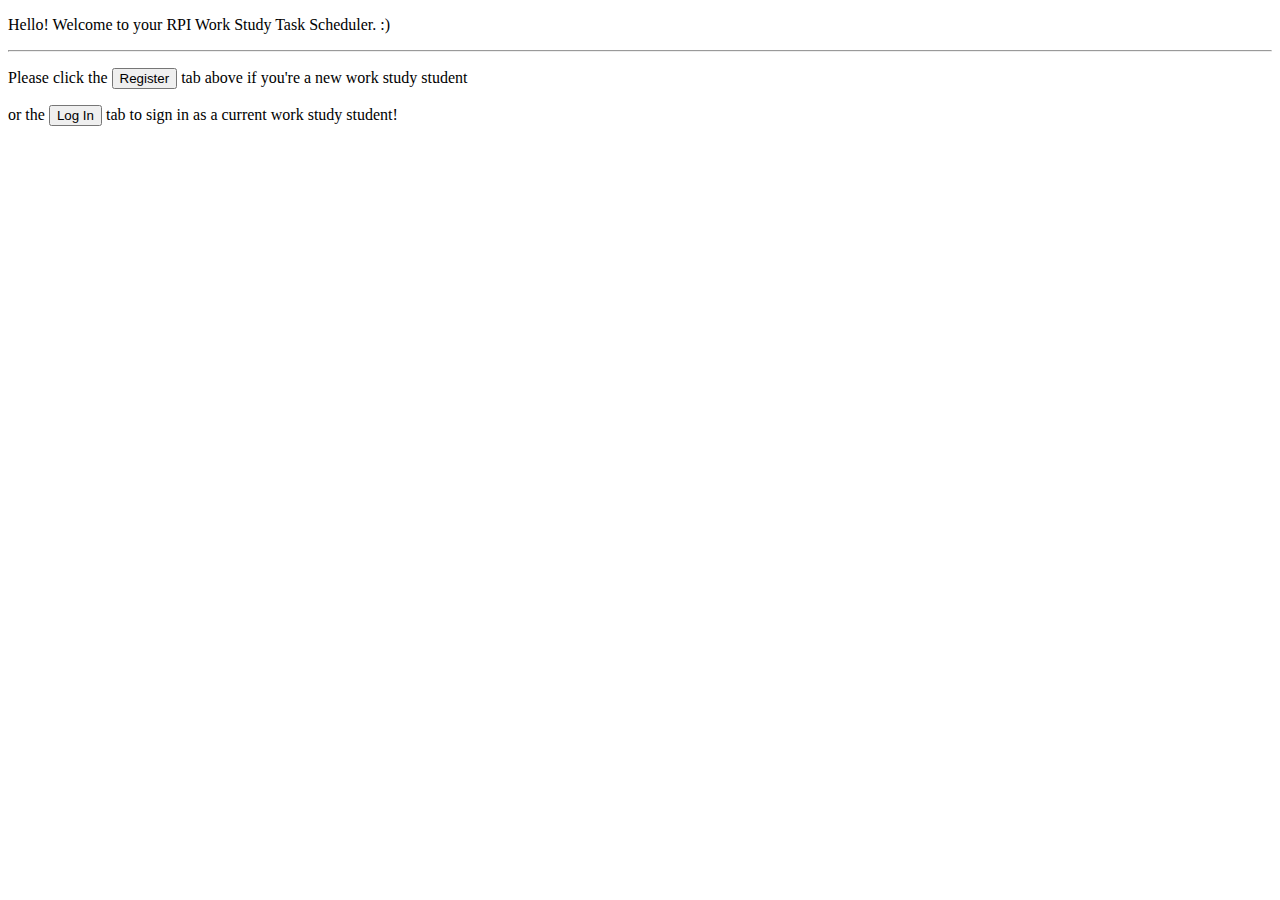
<file: src/main/resources/templates/index.html>
<!DOCTYPE html>
<html xmlns:th="http://www.thymeleaf.org" 
xmlns:layout:="http://www.ultraq.net.nz/thymeleaf/layout" 
layout:decorate="~{fragments/main_layout}">
<head>
	<title>Index Page</title>
</head>
<body>

	<div layout:fragment="content" class="container spacer">
		<div class="jumbotron">
			<p class="display-4">Hello! Welcome to your RPI Work Study Task Scheduler. :)</p>
			<hr class="my-4">
  			<p>Please click the <button type="button" class="btn-primary">Register</button> tab above if you're a new work study student</p>
  			<p> or the <button type="button" class="btn-primary">Log In</button> tab to sign in as a current work study student!</p>
		</div>
	</div>

</body>
</html>
</file>
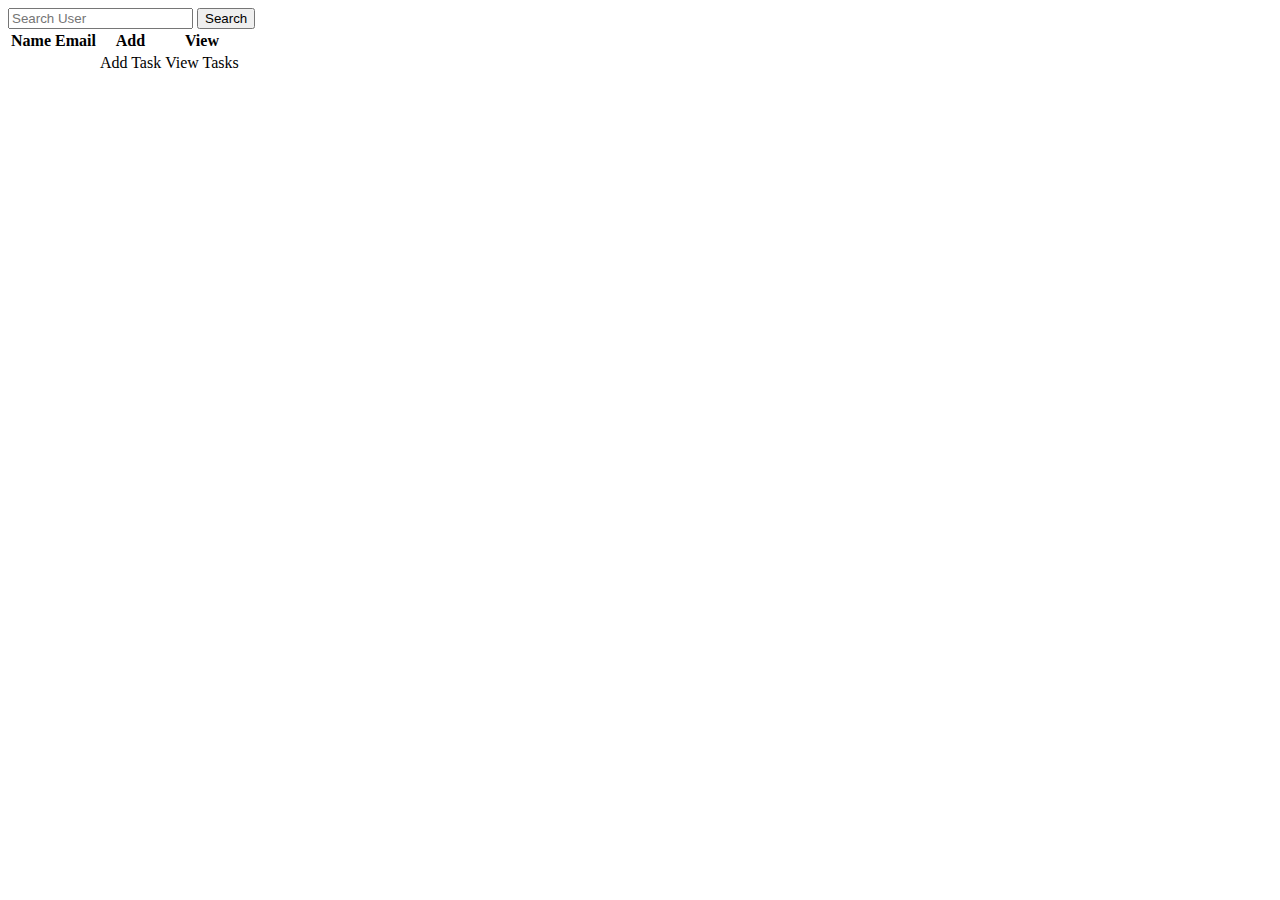
<file: src/main/resources/templates/views/list.html>
<!DOCTYPE html>
<html xmlns:th="http://www.thymeleaf.org" 
xmlns:layout:="http://www.ultraq.net.nz/thymeleaf/layout" 
layout:decorate="~{fragments/main_layout}">
<head>
	<title>Users Page</title>
</head>
<body>

	<div layout:fragment="content" class="container spacer">
		<form action="/users" class="form-inline">
			<div class="form-group mb-2">
				<input type="text" class="form-control" name="name" placeholder="Search User"/>
				<input type="submit" value="Search" class="btn btn-primary"/>
			</div>
		</form>
		<div class="card">
			<div class="card card-body">
				<table class="table table-hover">
					<thead>
						<tr>
							<th>Name</th>
							<th>Email</th>
							<th>Add</th>
							<th>View</th>					
						</tr>
					</thead>
					<tbody>
						<tr th:each="user:${users}">
							<td th:text="${user.name}"></td>
							<td th:text="${user.email}"></td>
							<td><a th:href="@{/addTask(email=${user.email})}" class="btn btn-dark">Add Task</a></td>
							<td><a th:href="@{/viewTasks(email=${user.email})}" class="btn btn-info">View Tasks</a></td>
					</tbody>
				</table>
			</div>
		</div>
	</div>

</body>
</html>
</file>
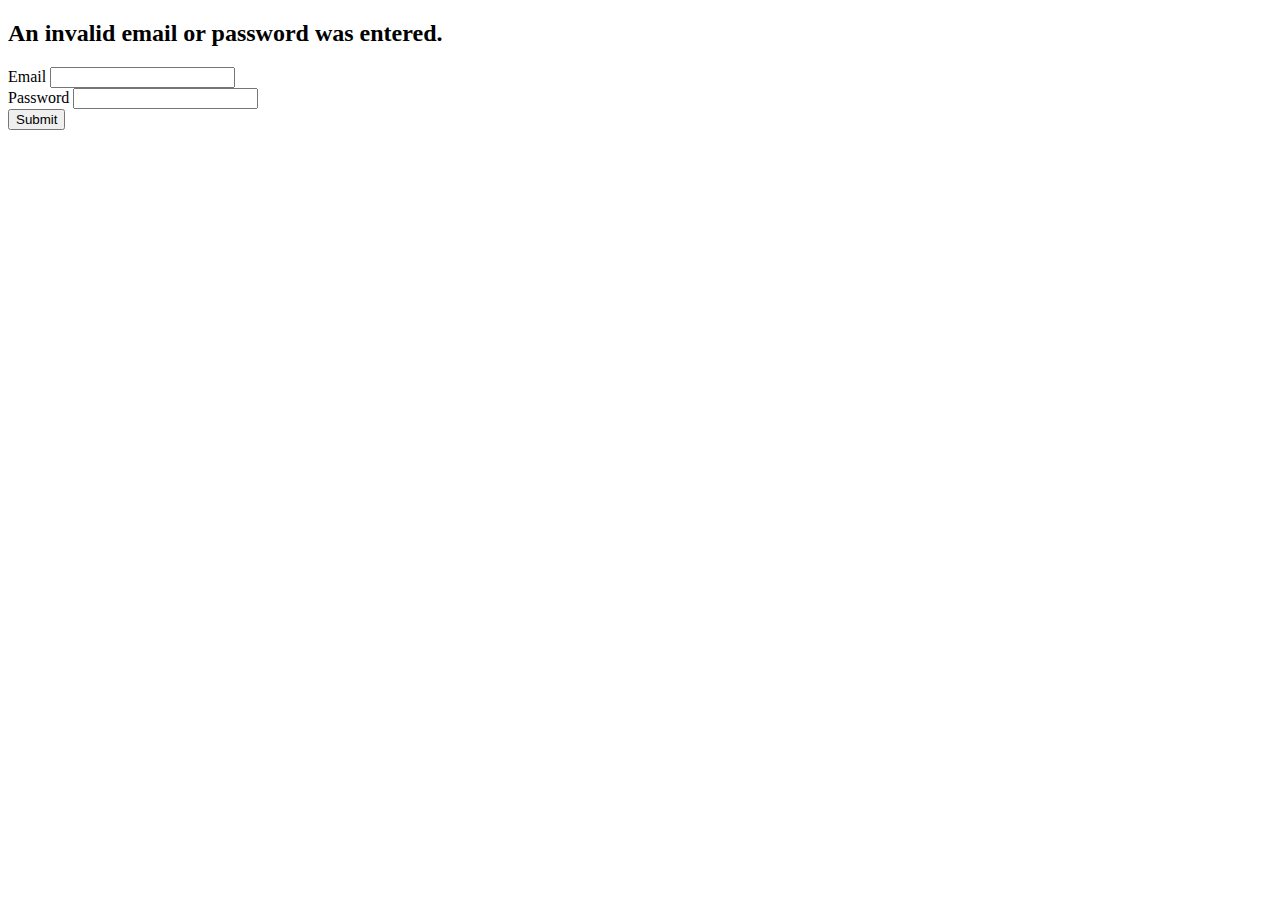
<file: src/main/resources/templates/views/loginForm.html>
<!DOCTYPE html>
<html xmlns:th="http://www.thymeleaf.org" 
xmlns:layout:="http://www.ultraq.net.nz/thymeleaf/layout" 
layout:decorate="~{fragments/main_layout}">
<head>
	<title>Login Form</title>
</head>
<body>

	<div layout:fragment="content" class="container spacer">
	<div class="alert alert-danger" th:if="${param.error}">
		<h2>
			An invalid email or password was entered.
		</h2>
	</div>
		<form th:action="@{/login}" th:object="${user}" method="post">
			<div class="form-group">
				<label for="email" class="form-control-label">Email</label>
				<input type="text" class="form-control" id="email" name="username"/>
			</div>
			<div class="form-group">
				<label for="password" class="form-control-label">Password</label>
				<input type="password" class="form-control" id="password" name="password"/>
			</div>
			<input type="submit" value="Submit" class="btn btn-primary"/>
		</form>
	</div>

</body>
</html>
</file>
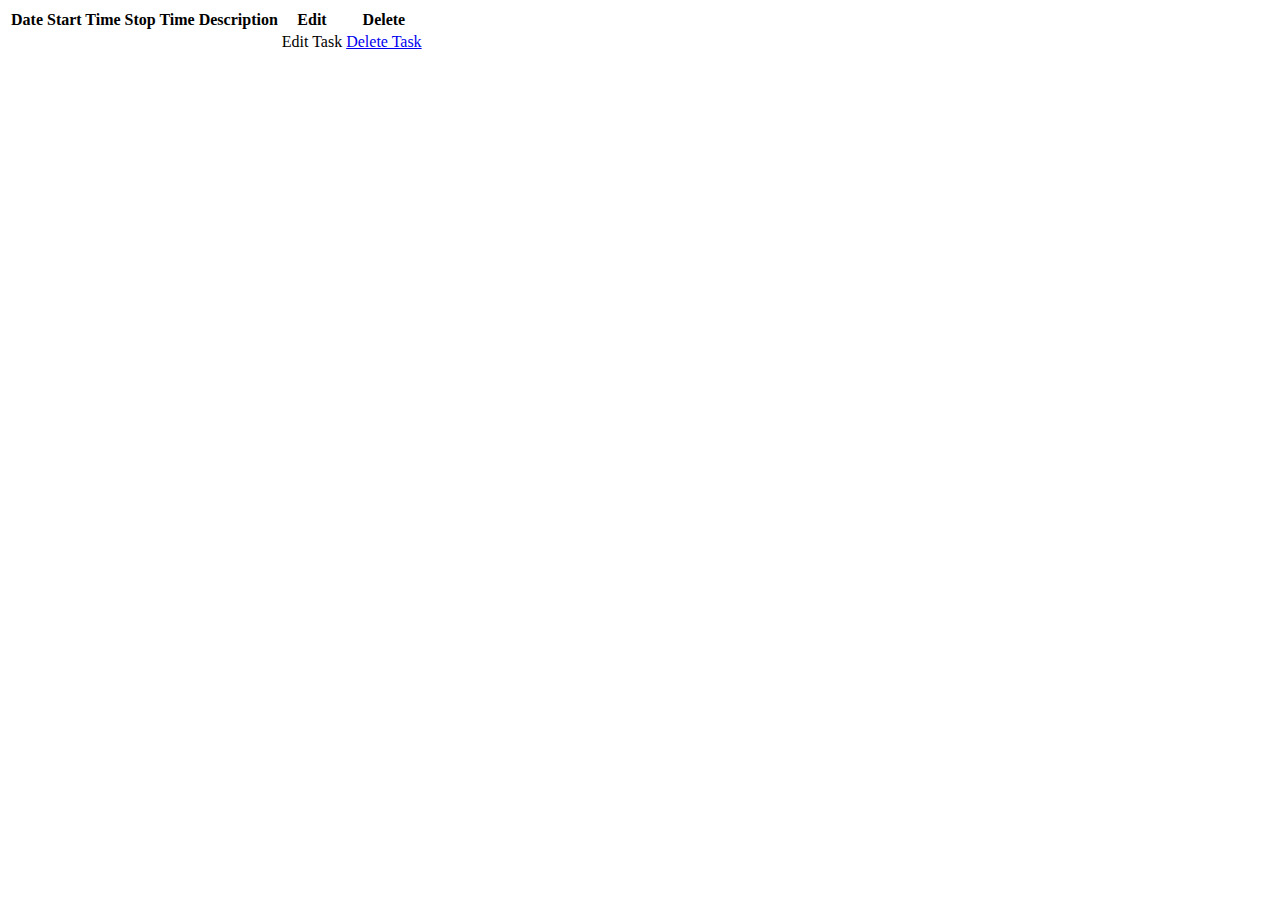
<file: src/main/resources/templates/views/profile.html>
<!DOCTYPE html>
<html xmlns:th="http://www.thymeleaf.org" 
xmlns:layout:="http://www.ultraq.net.nz/thymeleaf/layout" 
layout:decorate="~{fragments/main_layout}">
<head>
	<title>Profile Page</title>
</head>
<body>

	<div layout:fragment="content" class="container spacer">
		<div class="card">
			<div class="card card-body">
				<table class="table table-hover">
					<thead>
						<tr>
							<th>Date</th>
							<th>Start Time</th>
							<th>Stop Time</th>
							<th>Description</th>
							<th sec:authorize="hasRole('ROLE_ADMIN')" th:unless="${#httpServletRequest.getParameter('email') == null}">Edit</th>
							<th sec:authorize="hasRole('ROLE_ADMIN')" th:unless="${#httpServletRequest.getParameter('email') == null}">Delete</th>					
						</tr>
					</thead>
					<tbody>
						<tr th:each="task:${tasks}">
							<td th:text="${task.date}"></td>
							<td th:text="${task.startTime}"></td>
							<td th:text="${task.stopTime}"></td>
							<td th:text="${task.description}"></td>
							<td sec:authorize="hasRole('ROLE_ADMIN')"><a th:href="@{/updateTask(email=${#httpServletRequest.getParameter('email')},taskId=${task.id})}" 
							th:unless="${#httpServletRequest.getParameter('email') == null}" class="btn btn-info">Edit Task</a></td>
							<td sec:authorize="hasRole('ROLE_ADMIN')"><a href="#" th:href="@{/deleteTask/} + ${task.id}" 
							th:unless="${#httpServletRequest.getParameter('email') == null}" class="btn btn-primary">Delete Task</a></td>
					</tbody>
				</table>
			</div>
		</div>
	</div>
</body>
</html>
</file>
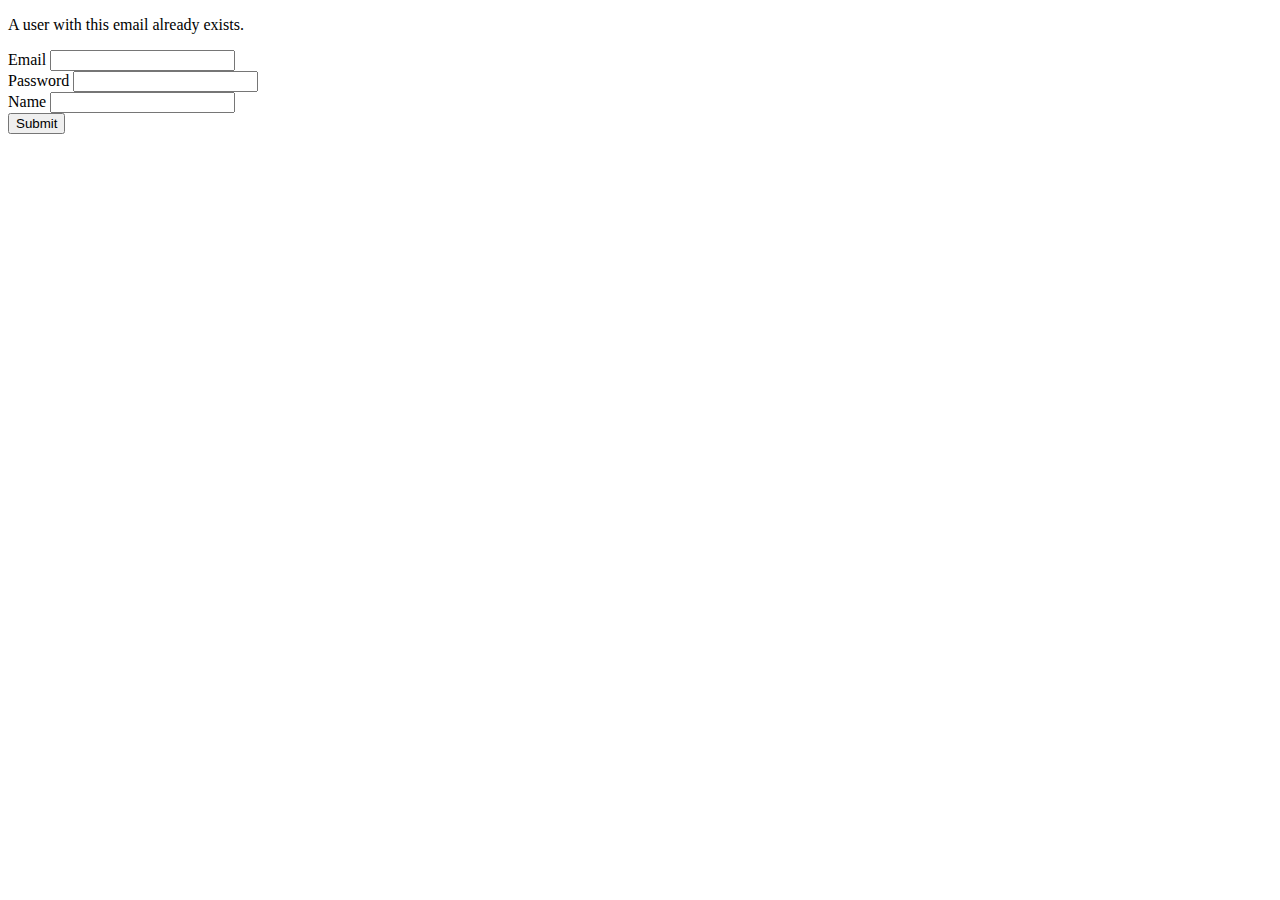
<file: src/main/resources/templates/views/registerForm.html>
<!DOCTYPE html>
<html xmlns:th="http://www.thymeleaf.org" 
xmlns:layout:="http://www.ultraq.net.nz/thymeleaf/layout" 
layout:decorate="~{fragments/main_layout}">
<head>
	<title>Register Form</title>
</head>
<body>

	<div layout:fragment="content" class="container spacer">
	<div class="alert alert-info" th:if="${exist}">
		<p class="text text-center">
			A user with this email already exists.
		</p>
	</div>
		<form th:action="@{/register}" th:object="${user}" method="post">
			<div class="form-group">
				<label for="email" class="form-control-label">Email</label>
				<input type="text" class="form-control" th:field="*{email}" id="email"/>
				<div class="text text-danger" th:if="${#fields.hasErrors('email')}" th:errors="*{email}"></div>
			</div>
			<div class="form-group">
				<label for="password" class="form-control-label">Password</label>
				<input type="password" class="form-control" th:field="*{password}" id="password"/>
				<div class="text text-danger" th:if="${#fields.hasErrors('password')}" th:errors="*{password}"></div>
			</div>
			<div class="form-group">
				<label for="mame" class="form-control-label">Name</label>
				<input type="text" class="form-control" th:field="*{name}" id="name"/>
				<div class="text text-danger" th:if="${#fields.hasErrors('name')}" th:errors="*{name}"></div>
			</div>
			<input type="submit" value="Submit" class="btn btn-primary"/>
		</form>
	</div>

</body>
</html>
</file>
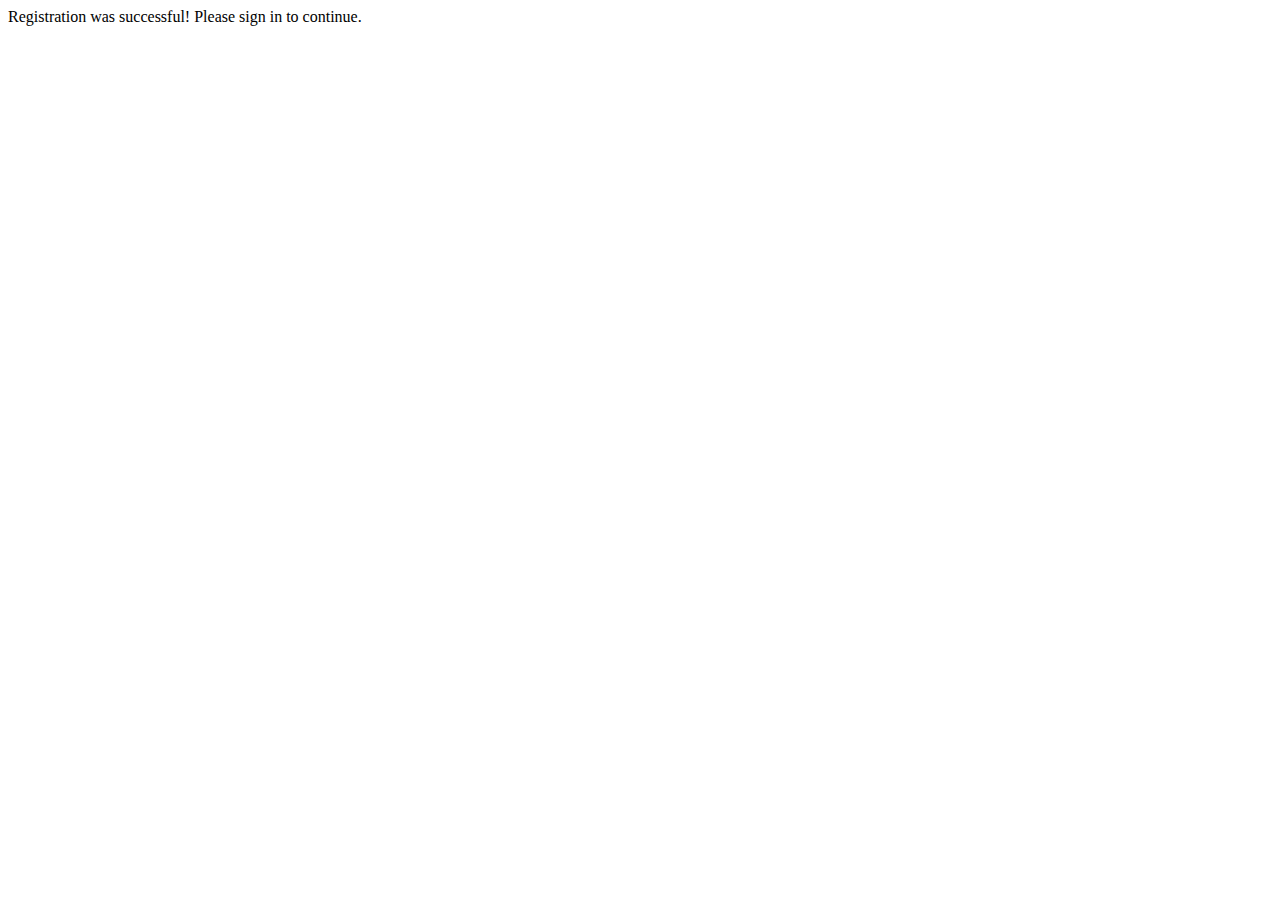
<file: src/main/resources/templates/views/success.html>
<!DOCTYPE html>
<html xmlns:th="http://www.thymeleaf.org" 
xmlns:layout:="http://www.ultraq.net.nz/thymeleaf/layout" 
layout:decorate="~{fragments/main_layout}">
<head>
	<title>Success Page</title>
</head>
<body>

	<div layout:fragment="content" class="container spacer">
		<div class="alert alert-success">
			Registration was successful! Please sign in to continue.
		</div>
	</div>

</body>
</html>
</file>
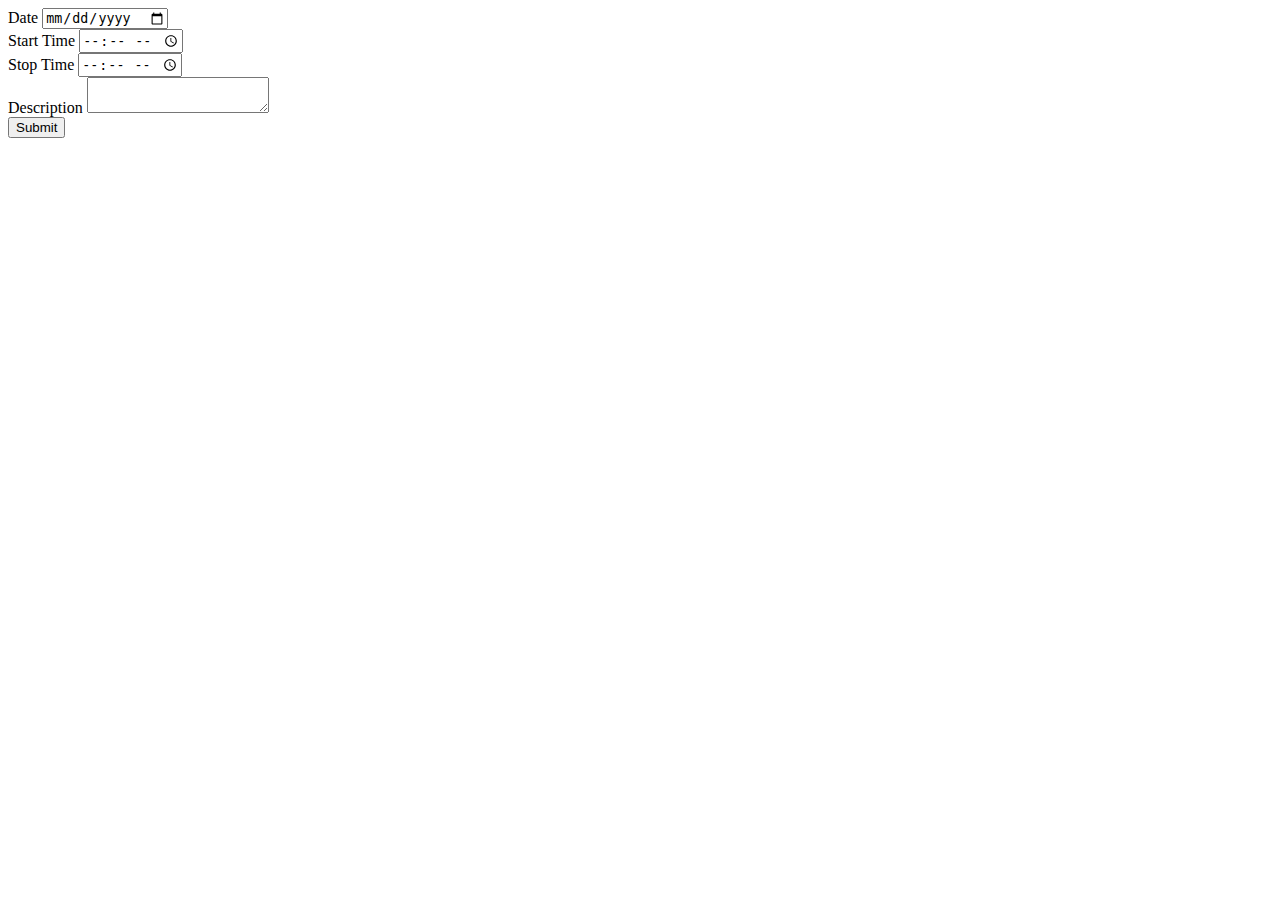
<file: src/main/resources/templates/views/taskForm.html>
<!DOCTYPE html>
<html xmlns:th="http://www.thymeleaf.org" 
xmlns:layout:="http://www.ultraq.net.nz/thymeleaf/layout" 
layout:decorate="~{fragments/main_layout}">
<head>
	<title>Task Form</title>
</head>
<body>

	<div layout:fragment="content" class="container spacer">
		<form th:action="@{/addTask}" th:object="${task}" method="post">
			<div class="form-group">
				<label for="date" class="form-control-label">Date</label>
				<input type="date" class="form-control" th:field="*{date}" id="date"/>
				<div class="text text-danger" th:if="${#fields.hasErrors('date')}" th:errors="*{date}"></div>
			</div>
			<div class="form-group">
				<label for="startTime" class="form-control-label">Start Time</label>
				<input type="time" class="form-control" th:field="*{startTime}" id="startTime"/>
				<div class="text text-danger" th:if="${#fields.hasErrors('startTime')}" th:errors="*{startTime}"></div>
			</div>
			<div class="form-group">
				<label for="stopTime" class="form-control-label">Stop Time</label>
				<input type="time" class="form-control" th:field="*{stopTime}" id="stopTime"/>
				<div class="text text-danger" th:if="${#fields.hasErrors('stopTime')}" th:errors="*{stopTime}"></div>
			</div>
			<div class="form-group">
				<label for="description" class="form-control-label">Description</label>
				<textarea type="text" class="form-control" th:field="*{description}" id="description"> </textarea>
				<div class="text text-danger" th:if="${#fields.hasErrors('description')}" th:errors="*{description}"></div>
			</div>
			<input type="submit" value="Submit" class="btn btn-primary"/>
		</form>
	</div>
</body>
</html>
</file>
